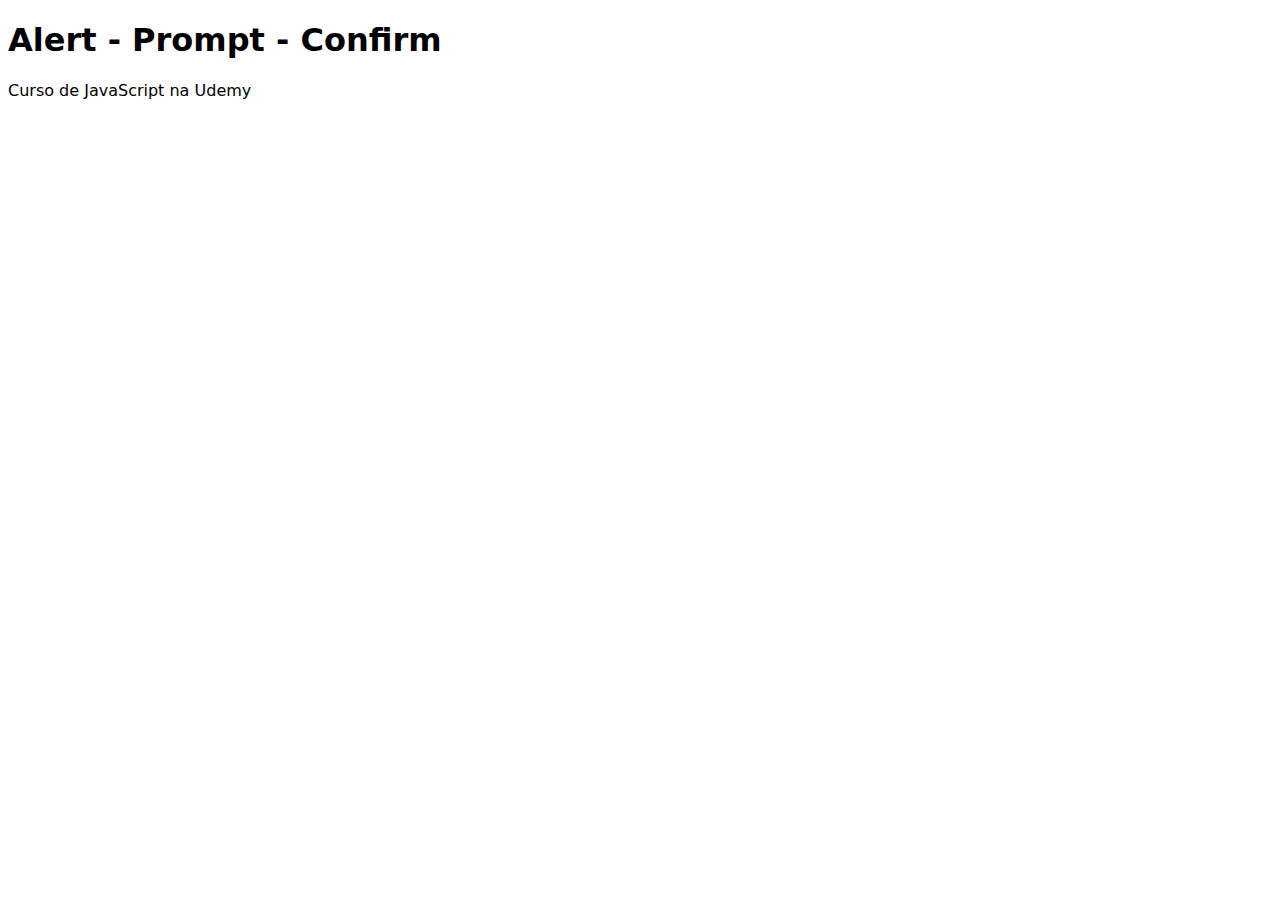
<file: Seção 2/Aula 12 - Alert, confirm e prompt/index.html>
<!DOCTYPE html>
<html lang="pt-br">
<head>
    <meta charset="UTF-8">
    <meta name="viewport" content="width=device-width, initial-scale=1.0">
    <title>Aula 12</title>
    <style>
        *{
            font-family: system-ui, -apple-system, BlinkMacSystemFont, 'Segoe UI', Roboto, Oxygen, Ubuntu, Cantarell, 'Open Sans', 'Helvetica Neue', sans-serif;
        }
    </style>
</head>
<body>
    <h1>Alert - Prompt - Confirm</h1>
    <p>Curso de JavaScript na Udemy</p>

    <script src="script.js"></script>
</body>
</html>
</file>
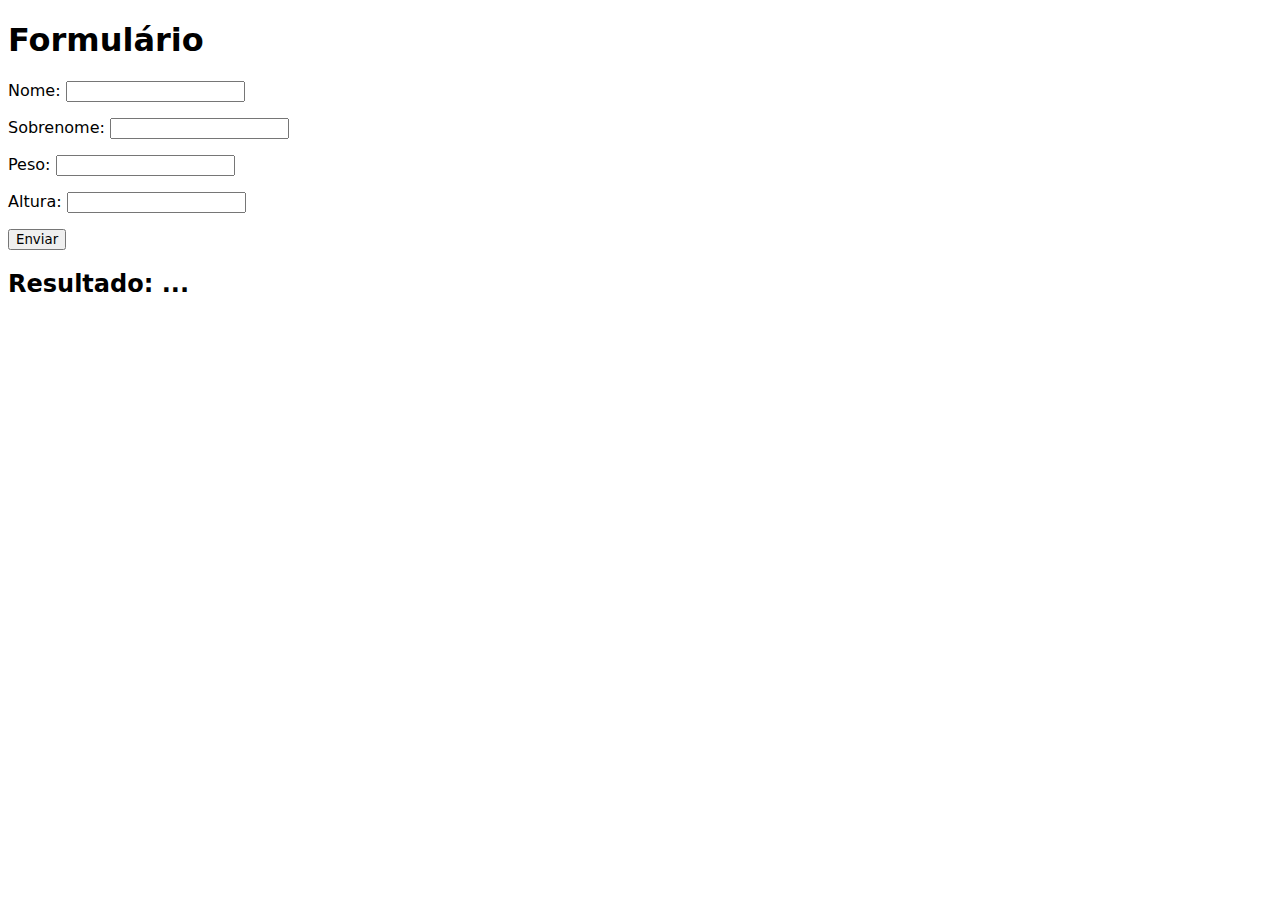
<file: Seção 2/Aula 20 - Exercicio/index.html>
<!DOCTYPE html>
<html lang="pt-br">
<head>
    <meta charset="UTF-8">
    <meta name="viewport" content="width=device-width, initial-scale=1.0">
    <title>Exercícios</title>
    <style>
        *{
            font-family: system-ui, -apple-system, BlinkMacSystemFont, 'Segoe UI', Roboto, Oxygen, Ubuntu, Cantarell, 'Open Sans', 'Helvetica Neue', sans-serif;
        }
    </style>
</head>
<body>
    <h1>Formulário</h1>
    <form action="" method="get" class="form">
        <p>Nome: <input type="text" class="nome"></p>
        <p>Sobrenome: <input type="text" class="sobrenome"></p>
        <p>Peso: <input type="text" class="peso"></p>
        <p>Altura: <input type="text" class="altura"></p>
        <p><button>Enviar</button></p>

    </form>

    <div class="resultado">
        <h2>Resultado: ...</h2>
    </div>

    <script src="script.js"></script>
</body>
</html>
</file>
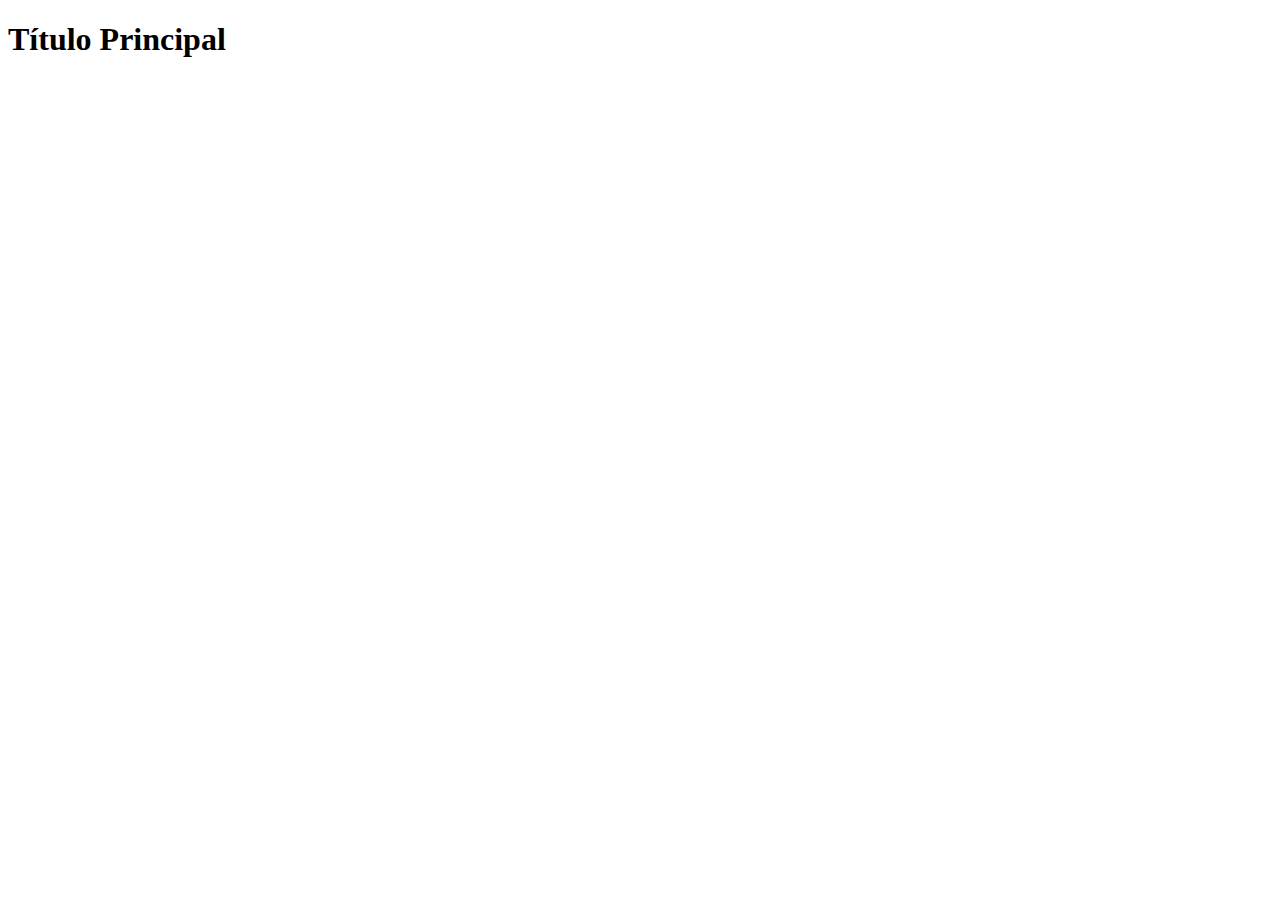
<file: Seção 2/Aula 5 - Mesclando HTML e JS/index.html>
<!DOCTYPE html>
<html lang="pt-br">
<head>
    <meta charset="UTF-8">
    <meta name="viewport" content="width=device-width, initial-scale=1.0">
    <title>Mesclando HTML e JS</title>
</head>
<body>
    <h1>Título Principal</h1>
    <script src="script.js"></script>
</body>
</html>
</file>
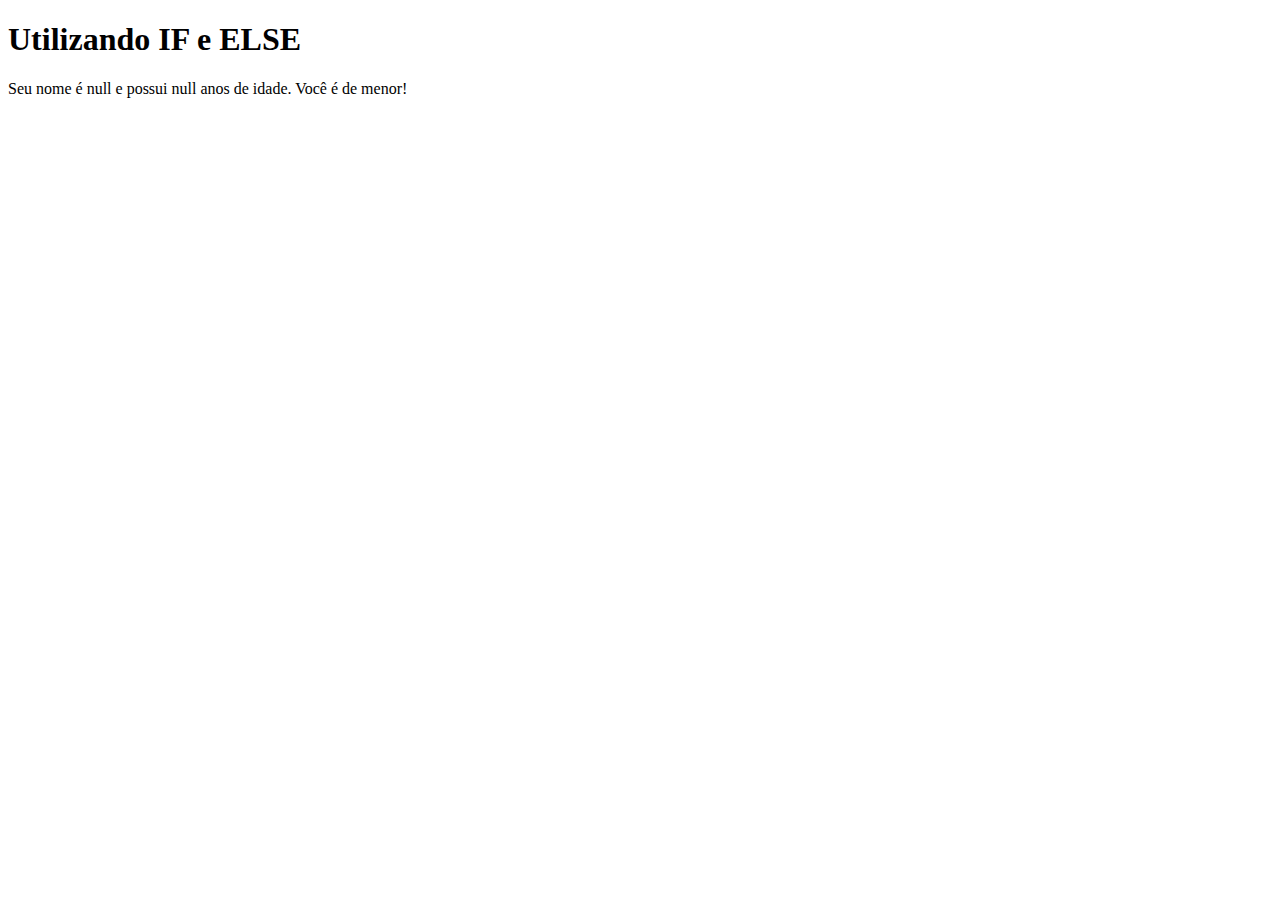
<file: Seção 3/Aula 24 - If else condições/index.html>
<!DOCTYPE html>
<html lang="Pt-br">
<head>
    <meta charset="UTF-8">
    <meta name="viewport" content="width=device-width, initial-scale=1.0">
    <title>Exercício com Condicional</title>
</head>
<body>
    <h1>Utilizando IF e ELSE</h1>
    <div id="res">
        Verificando...
    </div>

    <script>
        const nome = prompt('Digite seu nome: ')
        const idade = prompt('Agora digite quantos anos possui:')
        let res = document.querySelector('#res')

        if(idade > 18){
            res.innerHTML = `Seu nome é ${nome} e possui ${idade} anos de idade. Você é de maior!`
        } else{
            res.innerHTML = `Seu nome é ${nome} e possui ${idade} anos de idade. Você é de menor!`
        }

    </script>
</body>
</html>
</file>
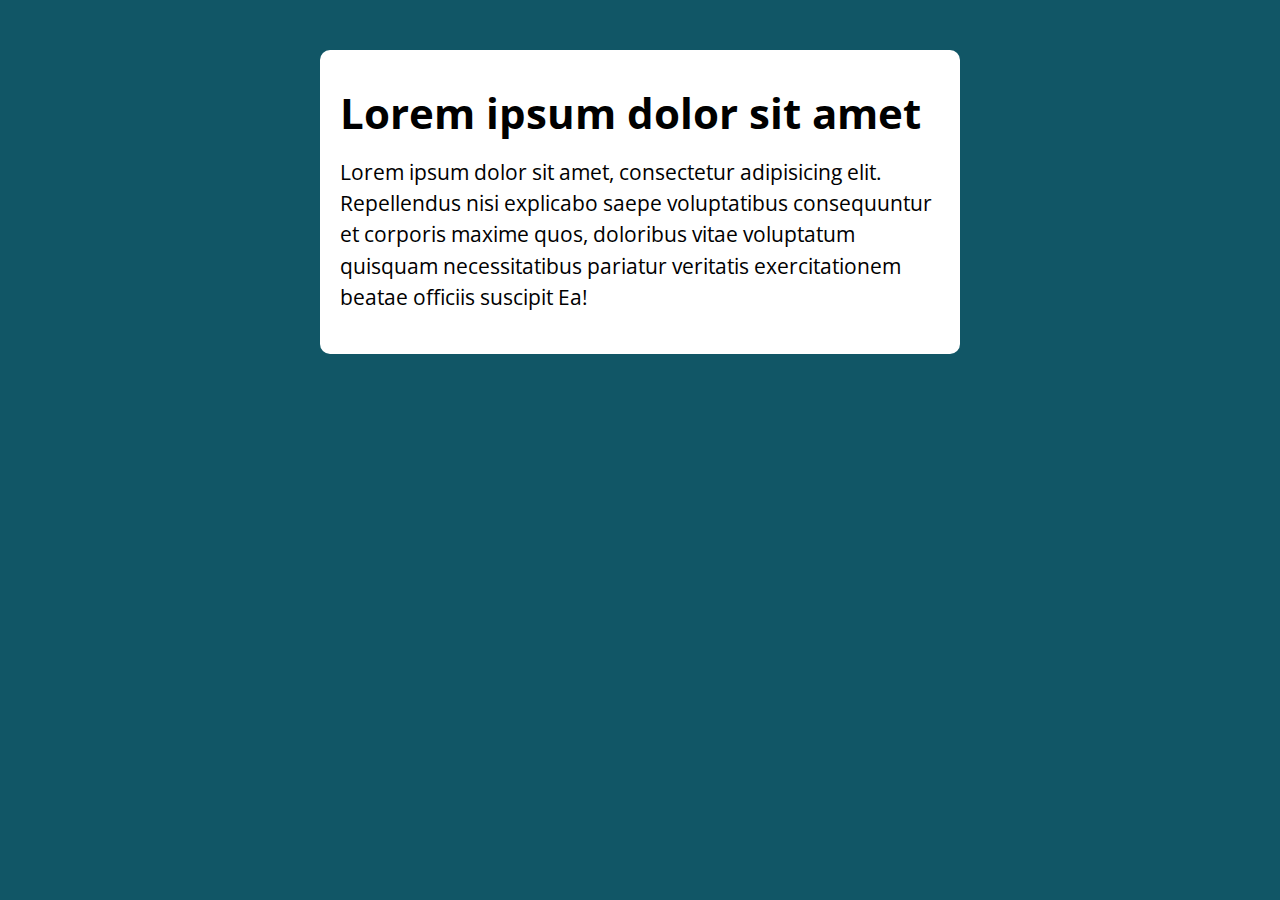
<file: Seção 3/Aula 26 - Unindo tudo até aqui/index.html>
<!DOCTYPE html>
<html lang="pt-BR">

<head>
  <meta charset="UTF-8">
  <meta name="viewport" content="width=device-width, initial-scale=1.0">
  <meta http-equiv="X-UA-Compatible" content="ie=edge">
  <title>Modelo</title>
  <link rel="stylesheet" href="./assets/css/style.css">
</head>

<body>

  <section class="container">
    <h1>Lorem ipsum dolor sit amet</h1>
    <p>
      Lorem ipsum dolor sit amet, consectetur adipisicing elit.
      Repellendus nisi explicabo saepe voluptatibus consequuntur et corporis
      maxime quos, doloribus vitae voluptatum quisquam necessitatibus
      pariatur veritatis exercitationem beatae officiis suscipit Ea!
    </p>

  </section>

  <script src="./assets/js/main.js"></script>
</body>

</html>
</file>
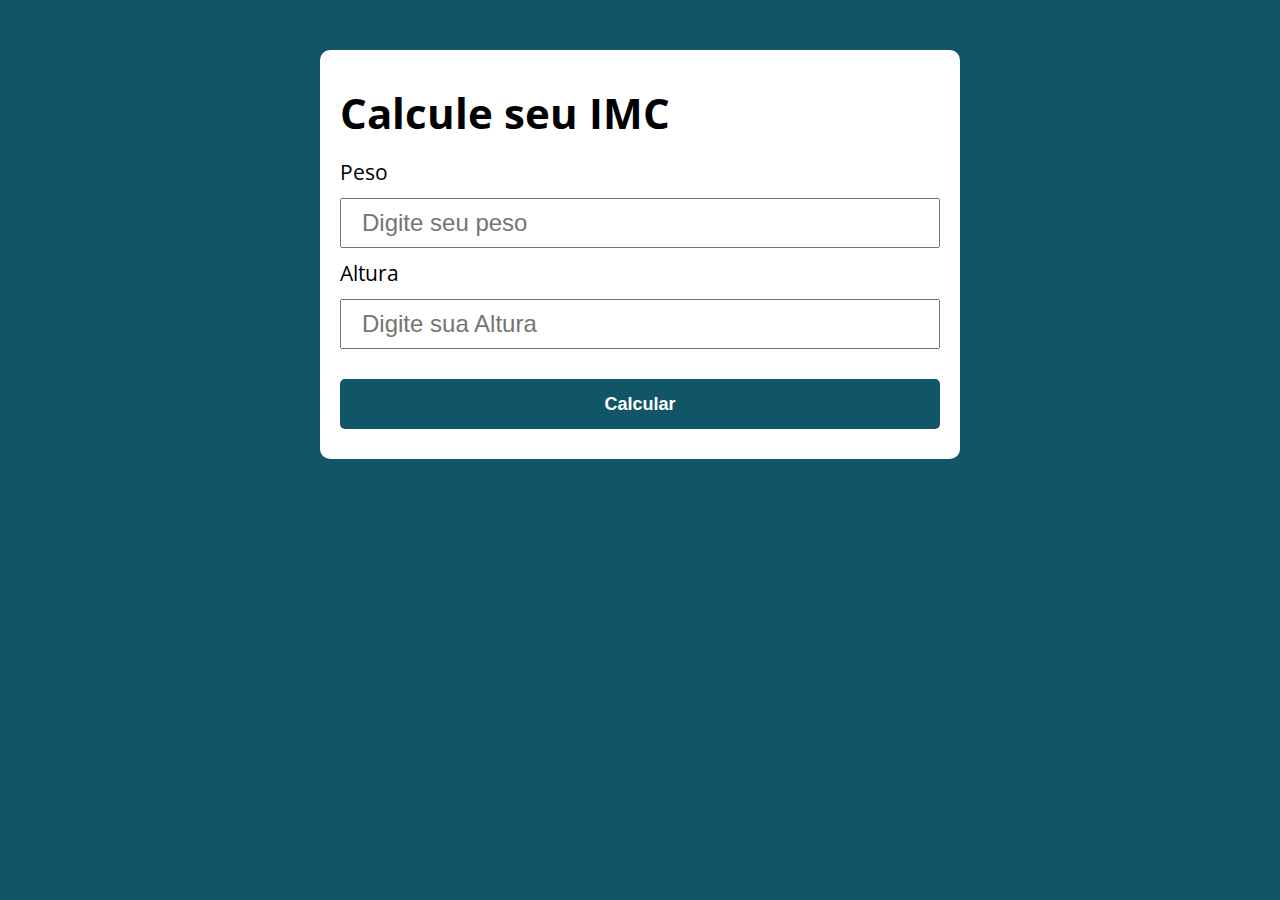
<file: Seção 3/Testando de outra forma/index.html>
<!DOCTYPE html>
<html lang="pt-BR">

<head>
  <meta charset="UTF-8">
  <meta name="viewport" content="width=device-width, initial-scale=1.0">
  <meta http-equiv="X-UA-Compatible" content="ie=edge">
  <title>Calcule seu IMC</title>
  <link rel="stylesheet" href="./assets/css/style.css">
</head>

<body>

  <section class="container">
    <h1>Calcule seu IMC</h1>
    <form action="" id="formulario" method="post">
      <label for="peso">Peso</label>
      <input type="text" name="peso" id="peso" placeholder="Digite seu peso" maxlength="5">
      <label for="altura">Altura</label>
      <input type="text" name="altura" id="altura" placeholder="Digite sua Altura" maxlength="5">
      <button type="submit">Calcular</button>
    </form>

    <div id="resultado"></div>
    <div id="resultado-yellow"></div>
    <div id="resultado-red"></div>
  </section>

  <script src="./assets/js/main.js"></script>
</body>

</html>
</file>
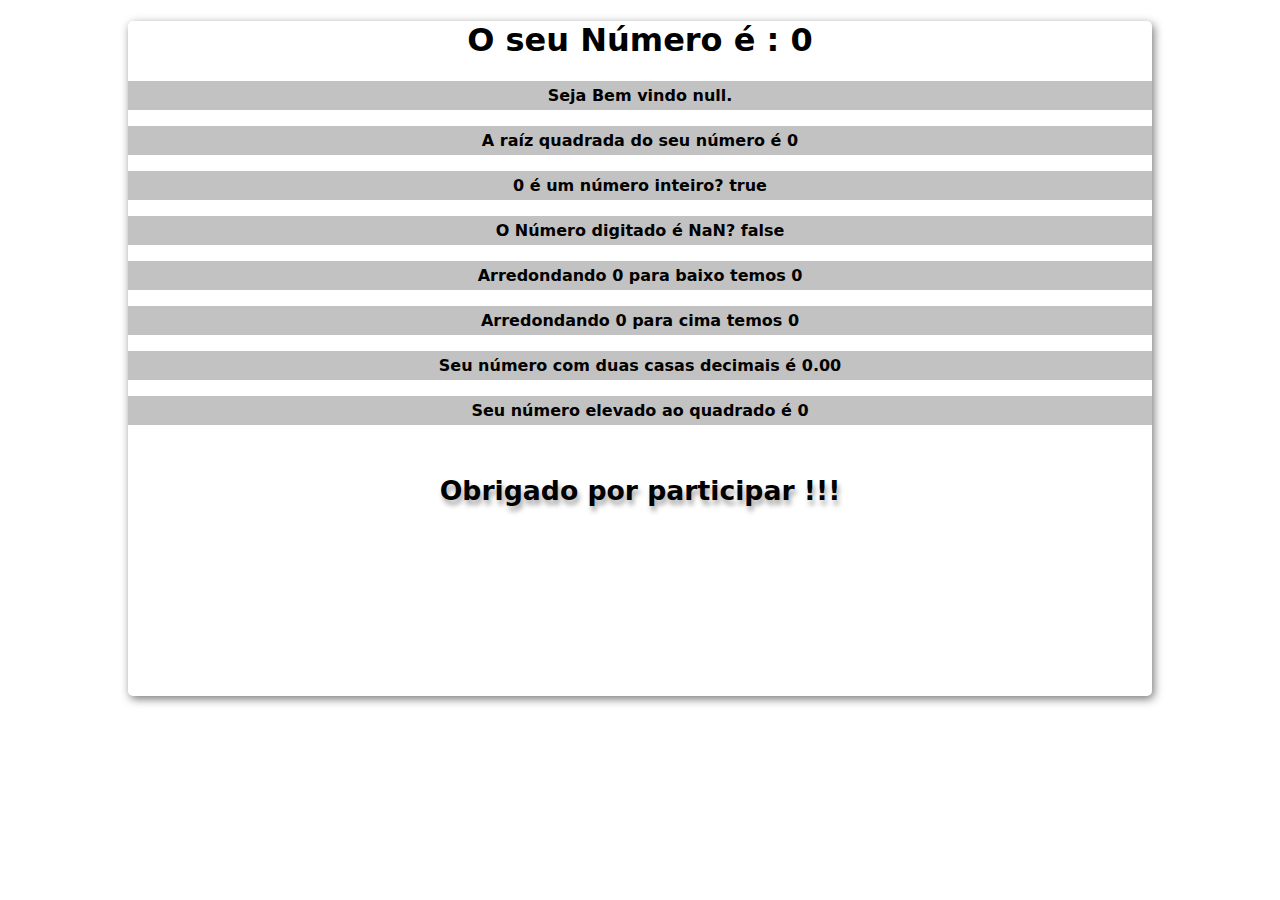
<file: Seção 2/Aula 15 - Mais sobre Number em JS/Exercicio/index.html>
<!DOCTYPE html>
<html lang="pt-br">
<head>
    <meta charset="UTF-8">
    <meta name="viewport" content="width=device-width, initial-scale=1.0">
    <title>Exercicio</title>
    <style>
        *{
            font-family: system-ui, -apple-system, BlinkMacSystemFont, 'Segoe UI', Roboto, Oxygen, Ubuntu, Cantarell, 'Open Sans', 'Helvetica Neue', sans-serif;
            text-align: center;

        }

        section{
            margin-top: 20px;
            display: block;
            margin: auto;
            /*border: 1px solid black;*/
            width: 80vw;
            height: 75vh;
            border-radius: 5px;
            box-shadow: 2px 3px 10px rgba(0, 0, 0, 0.534);
        }

        p{
            background-color: rgba(128, 128, 128, 0.479);
            padding: 5px;
            font-weight: bold;
        }

        p:hover{
            background-color: black;
            color: white;
            transition-duration: 0.3s;
            cursor: pointer;

        }

        div#texto-sec{
            margin-top: 50px;
            font-size: 20pt;
            font-weight: bold;
            text-shadow: 2px 5px 5px rgba(0, 0, 0, 0.342);
        }
    </style>
</head>
<body>
    <section>
        <h1>O seu Número é : <span id="numero-titulo">0</span></h1>

        <div id="texto">

        </div>
        <div id="texto-sec">
            
        </div>
    </section>

    <script src="script.js"></script>
</body>
</html>
</file>
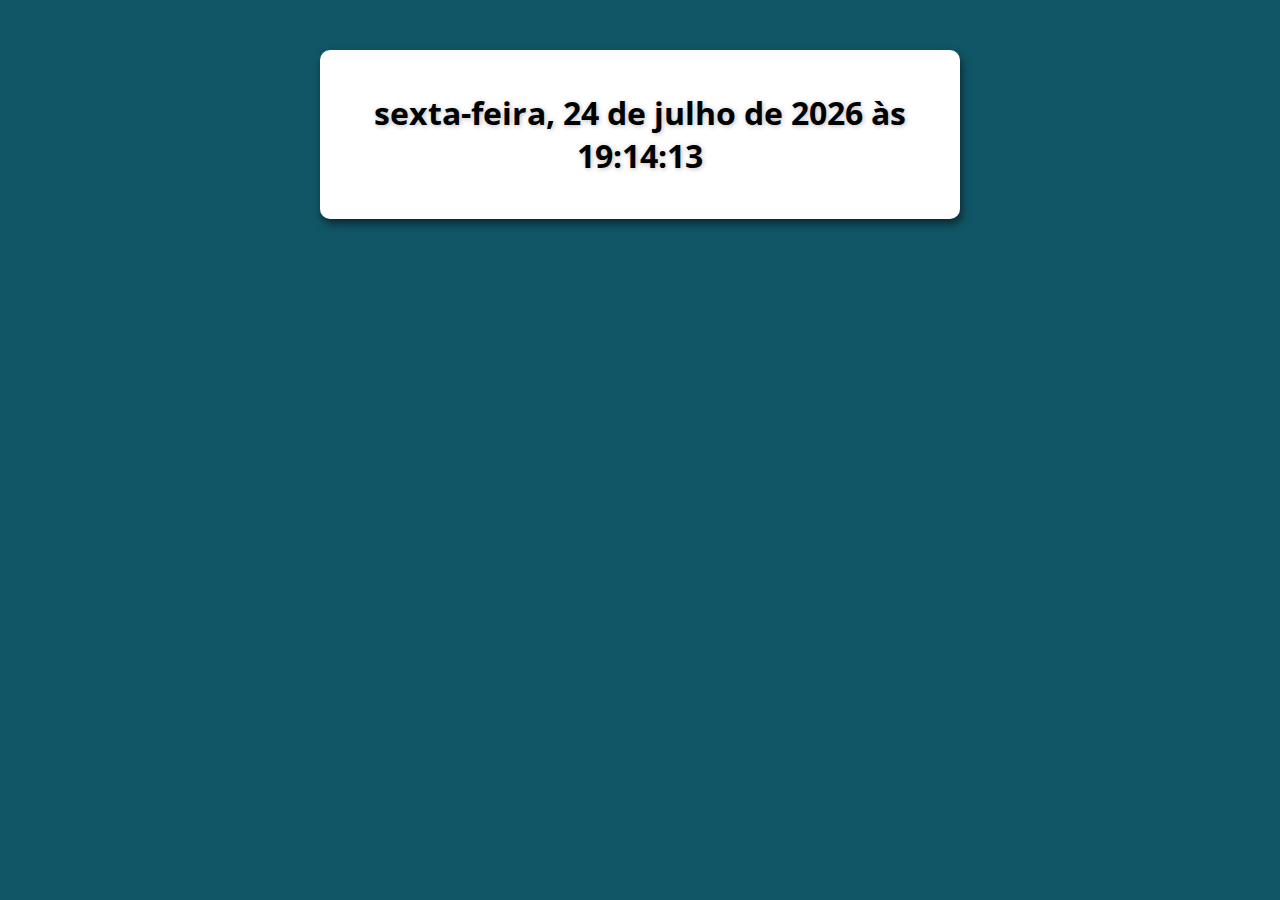
<file: Seção 3/Aula 30 - Exercicios com Switch - Date copy/modelo/index.html>
<!DOCTYPE html>
<html lang="pt-BR">

<head>
  <meta charset="UTF-8">
  <meta name="viewport" content="width=device-width, initial-scale=1.0">
  <meta http-equiv="X-UA-Compatible" content="ie=edge">
  <title>Modelo</title>
  <link rel="stylesheet" href="./assets/css/style.css">
</head>

<body>

  <section class="container">
    <h1>Lorem ipsum dolor sit amet</h1>
    
  </section>

  <script src="./assets/js/main.js"></script>
</body>

</html>
</file>
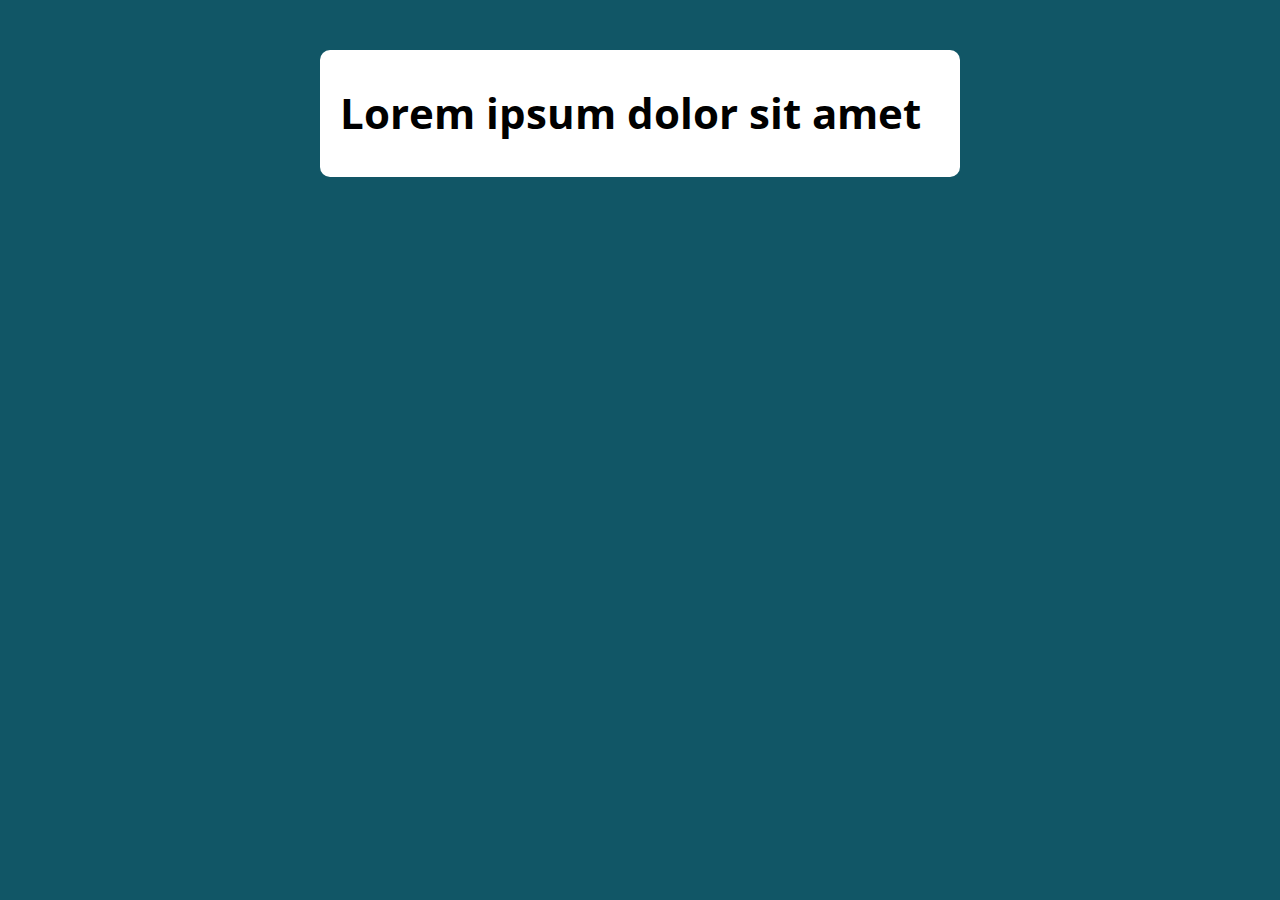
<file: Seção 3/Aula 35 - Exercicio com for/modelo/index.html>
<!DOCTYPE html>
<html lang="pt-BR">

<head>
  <meta charset="UTF-8">
  <meta name="viewport" content="width=device-width, initial-scale=1.0">
  <meta http-equiv="X-UA-Compatible" content="ie=edge">
  <title>Modelo</title>
  <link rel="stylesheet" href="./assets/css/style.css">
</head>

<body>

  <section class="container">
    <h1>Lorem ipsum dolor sit amet</h1>
    <!--AQUI-->
  </section>

  <script src="./assets/js/main.js"></script>
</body>

</html>
</file>
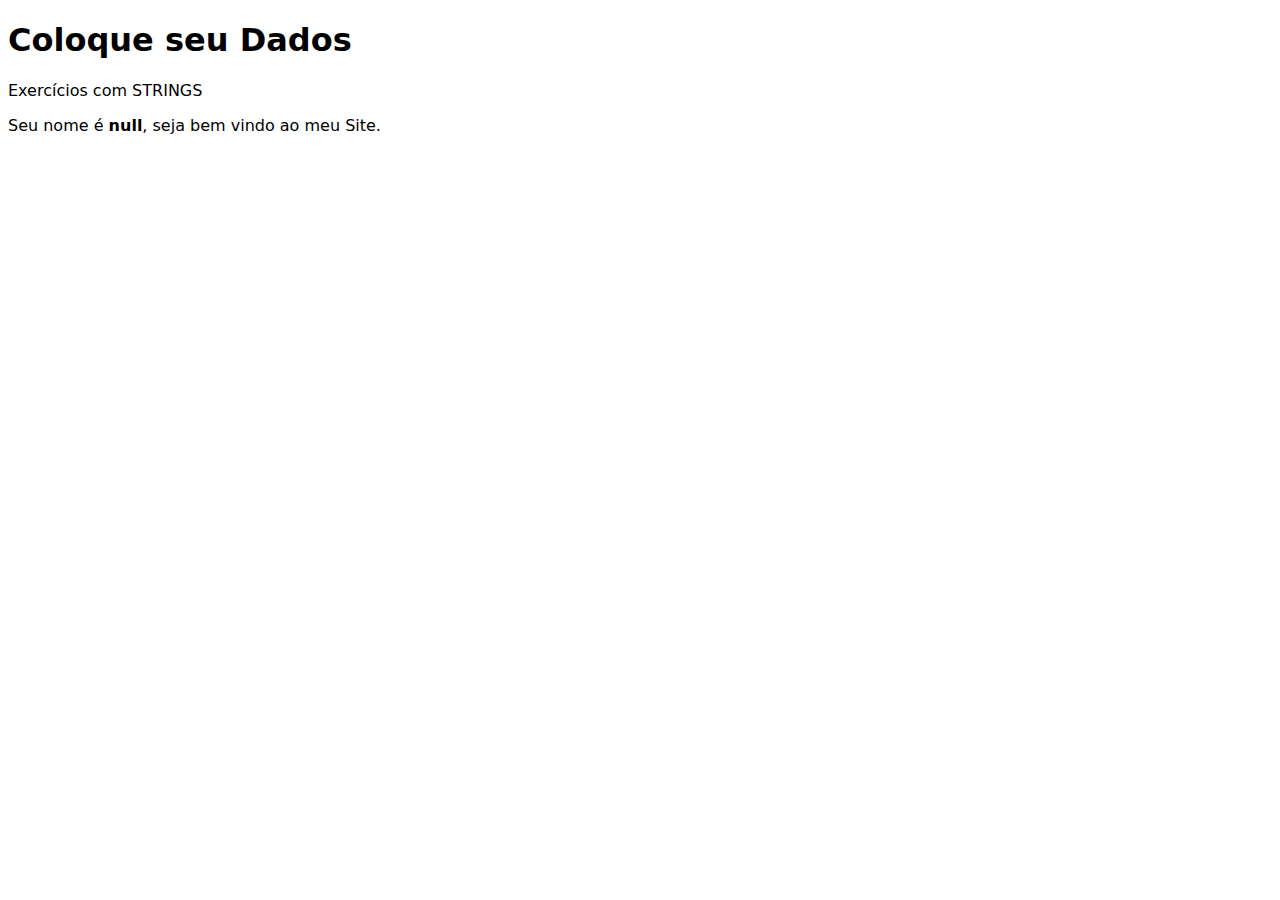
<file: Seção 2/Aula 14 - Mais sobre Strings/ExerciciosString.html>
<!DOCTYPE html>
<html lang="pt-br">
<head>
    <meta charset="UTF-8">
    <meta name="viewport" content="width=device-width, initial-scale=1.0">
    <title>Exercícios STRINGS</title>
    <style>
        *{
            font-family: system-ui, -apple-system, BlinkMacSystemFont, 'Segoe UI', Roboto, Oxygen, Ubuntu, Cantarell, 'Open Sans', 'Helvetica Neue', sans-serif;
        }
    </style>
</head>
<body>
    <h1>Coloque seu Dados</h1>
    <p>Exercícios com STRINGS</p>
    <script src="scriptstring.js"></script>
</body>
</html>
</file>
<file: Seção 3/Aula 26 - Unindo tudo até aqui/assets/css/style.css>
@import url('https://fonts.googleapis.com/css?family=Open+Sans:400,700&display=swap');
:root {
  --primary-color: rgb(17, 86, 102);
  --primary-color-darker: rgb(9, 48, 56);
}

* {
  box-sizing: border-box;
  outline: 0;
}

body {
  margin: 0;
  padding: 0;
  background: var(--primary-color);
  font-family: 'Open sans', sans-serif;
  font-size: 1.3em;
  line-height: 1.5em;
}

.container {
  max-width: 640px;
  margin: 50px auto;
  background: #fff;
  padding: 20px;
  border-radius: 10px;
}

form input, form label, form button {
  display: block;
  width: 100%;
  margin-bottom: 10px;
}

form input {
  font-size: 24px;
  height: 50px;
  padding: 0 20px;
}

form input:focus {
  outline: 1px solid var(--primary-color);
}

form button {
  border: none;
  background: var(--primary-color);
  color: #fff;
  font-size: 18px;
  font-weight: 700;
  height: 50px;
  cursor: pointer;
  margin-top: 30px;
  border-radius: 5px;
}

form button:hover {
  background: var(--primary-color-darker);
  transition: 0.4s;
}

.paragrafo-resultado{
  background-color: green;
  padding: 10px;
  text-align: center;
  color: #fff;
  font-weight: bold;
  border-radius: 6px;
}

.bad{
  background-color: rgb(253, 36, 36);
  padding: 10px;
  text-align: center;
  color: #fff;
  font-weight: bold;
  border-radius: 6px;
}
</file>
<file: Seção 3/Testando de outra forma/assets/css/style.css>
@import url('https://fonts.googleapis.com/css?family=Open+Sans:400,700&display=swap');
:root {
  --primary-color: rgb(17, 86, 102);
  --primary-color-darker: rgb(9, 48, 56);
}

* {
  box-sizing: border-box;
  outline: 0;
}

body {
  margin: 0;
  padding: 0;
  background: var(--primary-color);
  font-family: 'Open sans', sans-serif;
  font-size: 1.3em;
  line-height: 1.5em;
}

.container {
  max-width: 640px;
  margin: 50px auto;
  background: #fff;
  padding: 20px;
  border-radius: 10px;
}

form input, form label, form button {
  display: block;
  width: 100%;
  margin-bottom: 10px;
}

form input {
  font-size: 24px;
  height: 50px;
  padding: 0 20px;
}

form input:focus {
  outline: 1px solid var(--primary-color);
}

form button {
  border: none;
  background: var(--primary-color);
  color: #fff;
  font-size: 18px;
  font-weight: 700;
  height: 50px;
  cursor: pointer;
  margin-top: 30px;
  border-radius: 5px;
}

form button:hover {
  background: var(--primary-color-darker);
  transition: 0.4s;
}

.paragrafo-resultado{
  background-color: green;
  padding: 10px;
  text-align: center;
  color: #fff;
  font-weight: bold;
  border-radius: 6px;
}

.bad{
  background-color: rgb(253, 36, 36);
  padding: 10px;
  text-align: center;
  color: #fff;
  font-weight: bold;
  border-radius: 6px;
}
</file>
<file: Seção 3/Aula 30 - Exercicios com Switch - Date copy/modelo/assets/css/style.css>
@import url('https://fonts.googleapis.com/css?family=Open+Sans:400,700&display=swap');
:root {
  --primary-color: rgb(17, 86, 102);
  --primary-color-darker: rgb(9, 48, 56);
}

* {
  box-sizing: border-box;
  outline: 0;
}

body {
  text-align: center;
  margin: 0;
  padding: 0;
  background: var(--primary-color);
  font-family: 'Open sans', sans-serif;
  font-size: 1.0em;
}

.container {
  max-width: 640px;
  margin: 50px auto;
  background: #fff;
  padding: 20px;
  border-radius: 10px;
  box-shadow: 2px 5px 8px rgba(0, 0, 0, 0.521);
  text-shadow: 1px 1px 5px rgba(0, 0, 0, 0.267);
}
</file>
<file: Seção 3/Aula 35 - Exercicio com for/modelo/assets/css/style.css>
@import url('https://fonts.googleapis.com/css?family=Open+Sans:400,700&display=swap');
:root {
  --primary-color: rgb(17, 86, 102);
  --primary-color-darker: rgb(9, 48, 56);
}

* {
  box-sizing: border-box;
  outline: 0;
}

body {
  margin: 0;
  padding: 0;
  background: var(--primary-color);
  font-family: 'Open sans', sans-serif;
  font-size: 1.3em;
  line-height: 1.5em;
}

.container {
  max-width: 640px;
  margin: 50px auto;
  background: #fff;
  padding: 20px;
  border-radius: 10px;
}

form input, form label, form button {
  display: block;
  width: 100%;
  margin-bottom: 10px;
}

form input {
  font-size: 24px;
  height: 50px;
  padding: 0 20px;
}

form input:focus {
  outline: 1px solid var(--primary-color);
}

form button {
  border: none;
  background: var(--primary-color);
  color: #fff;
  font-size: 18px;
  font-weight: 700;
  height: 50px;
  cursor: pointer;
  margin-top: 30px;
  border-radius: 5px;
}

form button:hover {
  background: var(--primary-color-darker);
  transition: 0.4s;
}
</file>
